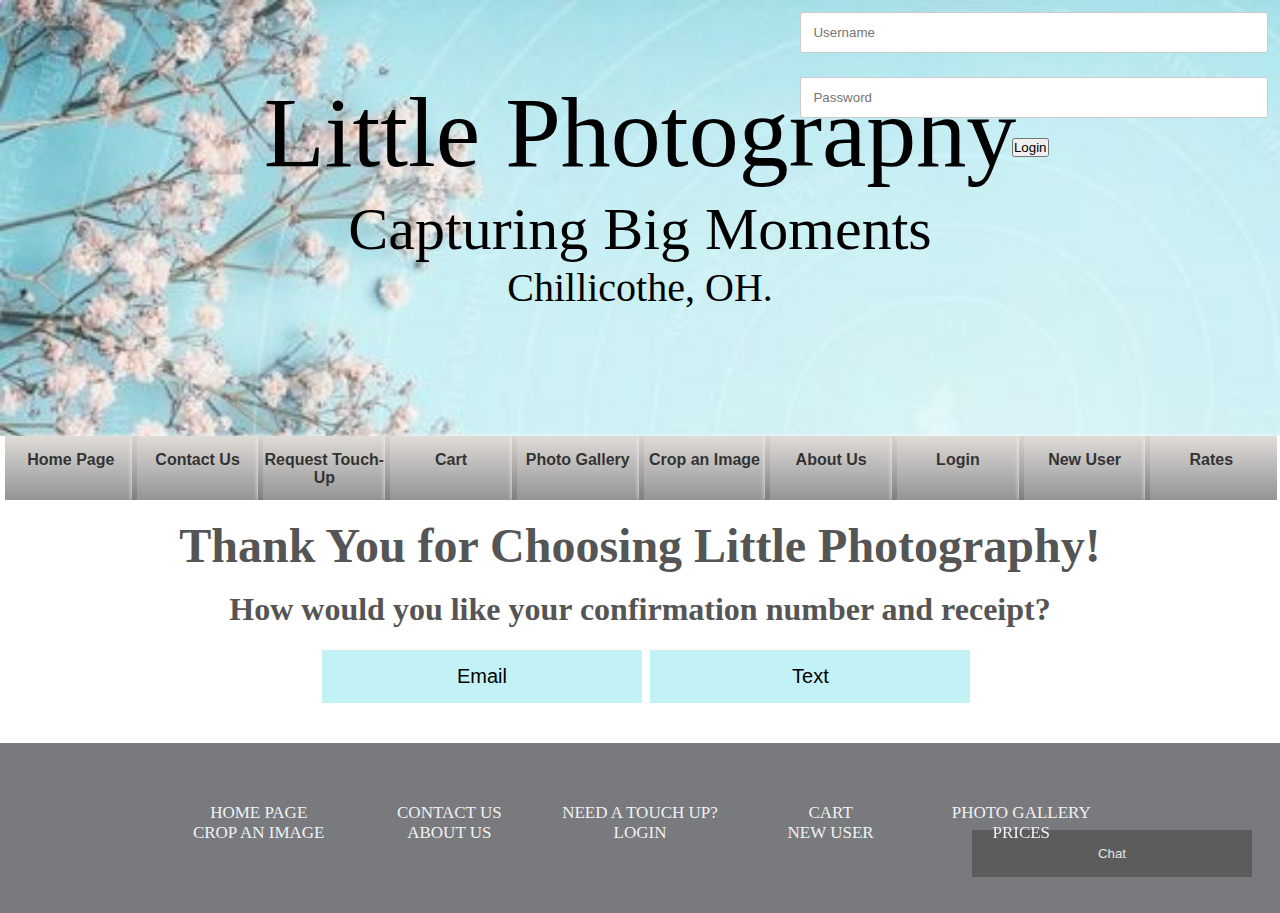
<file: confirmation.html>
<!doctype html>
<html>
	<head>
		<meta charset="utf-8">
		<meta http-equiv="X-UA-Compatible" content="IE=edge">
		<meta name="viewport" content="width=device-width, initial-scale=1">
		
		<title>Little Photography-Confirmation</title>
		
		<link rel="stylesheet" href="styles.css">
		
	</head>
	
	<body>
	
		<header>
			<section class="background">

			<div class="login-container">
				<form action="myaccount.html">
					<input type="text" placeholder="Username" name="username">
					<input type="text" placeholder="Password" name="psw">
					<button type="submit">Login</button>
				</form>
			</div>

			<h1>Little Photography</h1>
			<h3>Capturing Big Moments</h3>
			<h5>Chillicothe, OH.<h5>
		</header>
		
		<nav id="tabs_nav">
			<ul>
				<li><a href="index.html">Home Page</a></li>
				<li><a href="contactus.html">Contact Us</a></li>
				<li><a href="touchup.html">Request Touch-Up</a></li>
				<li><a href="cart.html">Cart</a></li>
				<li><a href="Gallery.html">Photo Gallery</a></li>
				<li><a href="crop.html">Crop an Image</a></li>
				<li><a href="aboutus.html">About Us</a></li>
				<li><a href="login.html">Login</a></li>
				<li><a href="newuser.html">New User</a></li>
				<li><a href="prices.html">Rates</a></li>
			</ul>
		</nav> 
		
		<br>
		
		<main class = "mainpage">
			<h4>Thank You for Choosing Little Photography!</h4>
	<br>
	<div>
		<h6>How would you like your confirmation number and receipt?</h6><br>
			<button class="receipt" onclick="email(); home()">Email</button>
			<button class="receipt" onclick="text(); home()">Text</button>
	</div>		
	<br><br>
			
		<!-----------chat--------------->
			<button class="open-button" onclick="openForm()">Chat</button>
			<div class="chat-popup" id="myForm">
				<form action="/action_page.php" class="form-container">
					<label for="msg"><b>Message</b></label>
					<textarea placeholder="Type message.." name="msg" required></textarea>
					<button type="submit" class="btn">Send</button>
					<button type="button" class="btn cancel" onclick="closeForm()">Close</button>
				</form>
			</div>
		</main>
		
		<footer class = "navbar">
			<p>
				<a href="index.html">Home Page</a>
				<a href="contactus.html">Contact Us</a>
				<a href="touchup.html">Need a Touch up?</a>
				<a href="cart.html">Cart</a>
				<a href="Gallery.html">Photo Gallery</a>
				<a href="crop.html">Crop an Image</a>
				<a href="aboutus.html">About Us</a>
				<a href="login.html">Login</a>
				<a href="newuser.html">New User</a>
				<a href="prices.html">Prices</a>
			</p>
		</footer>
		<script>
			function email() {
			confirm("E-Mail Sent. Thank you for choosing Little Photography");
			}
			
			function home() {
			window.location.replace("index.html");
			}
			
			function text() {
			confirm("Text Sent. Thank you for choosing Little Photography")
			}
function openForm() {
  document.getElementById("myForm").style.display = "block";
}

function closeForm() {
  document.getElementById("myForm").style.display = "none";
}
		</script>
	</body>
</html>
</file>
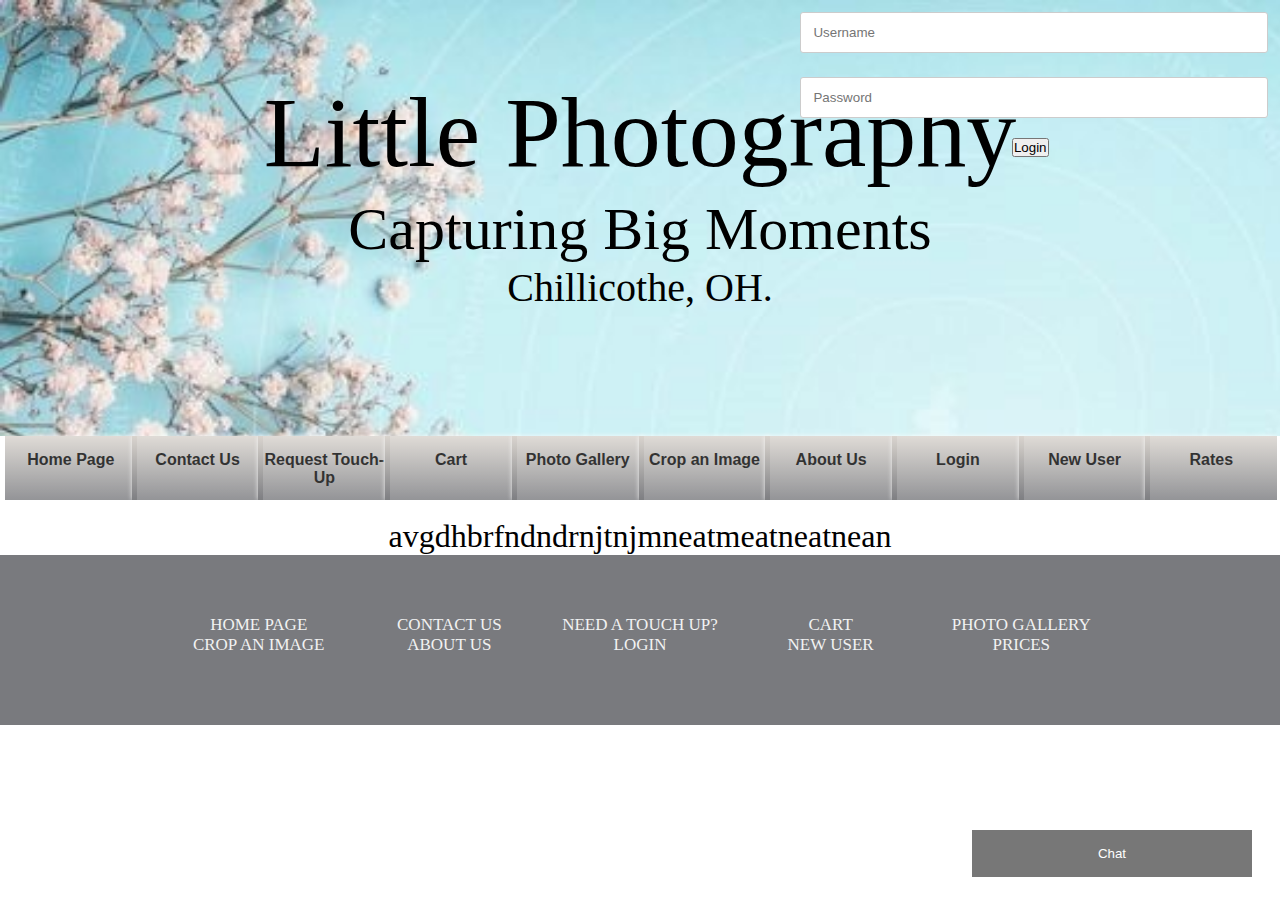
<file: consultation.html>
<!doctype html>
<html>
	<head>
		<meta charset="utf-8">
		<meta http-equiv="X-UA-Compatible" content="IE=edge">
		<meta name="viewport" content="width=device-width, initial-scale=1">
		
		<title>Little Photography-Touch ups</title>
		
		<link rel="stylesheet" href="styles.css">
		
	</head>
	
	<body>
	
		<header>
			<section class="background">
						<!--login shuff-->
			<div class="login-container">
				<form action="myaccount.html">
					<input type="text" placeholder="Username" name="username">
					<input type="text" placeholder="Password" name="psw">
					<button type="submit">Login</button>
				</form>
			</div>
<!----------------------------------------------------->
			<h1>Little Photography</h1>
			<h3>Capturing Big Moments</h3>
			<h5>Chillicothe, OH.<h5>
		</header>
		
		<nav id="tabs_nav">
			<ul>
				<li><a href="index.html">Home Page</a></li>
				<li><a href="contactus.html">Contact Us</a></li>
				<li><a href="touchup.html">Request Touch-Up</a></li>
				<li><a href="cart.html">Cart</a></li>
				<li><a href="Gallery.html">Photo Gallery</a></li>
				<li><a href="crop.html">Crop an Image</a></li>
				<li><a href="aboutus.html">About Us</a></li>
				<li><a href="login.html">Login</a></li>
				<li><a href="newuser.html">New User</a></li>
				<li><a href="prices.html">Rates</a></li>
			</ul>
		</nav> 
		
		<br>
		
		<main class = "mainpage">
			<p>avgdhbrfndndrnjtnjmneatmeatneatnean</p>
			
		<!-----------chat--------------->
			<button class="open-button" onclick="openForm()">Chat</button>
			<div class="chat-popup" id="myForm">
				<form action="/action_page.php" class="form-container">
					<label for="msg"><b>Message</b></label>
					<textarea placeholder="Type message.." name="msg" required></textarea>
					<button type="submit" class="btn">Send</button>
					<button type="button" class="btn cancel" onclick="closeForm()">Close</button>
				</form>
			</div>
		</main>
		
		<footer class = "navbar">
			<p>
				<a href="index.html">Home Page</a>
				<a href="contactus.html">Contact Us</a>
				<a href="touchup.html">Need a Touch up?</a>
				<a href="cart.html">Cart</a>
				<a href="Gallery.html">Photo Gallery</a>
				<a href="crop.html">Crop an Image</a>
				<a href="aboutus.html">About Us</a>
				<a href="login.html">Login</a>
				<a href="newuser.html">New User</a>
				<a href="prices.html">Prices</a>
			</p>
		</footer>
		<script>
function openForm() {
  document.getElementById("myForm").style.display = "block";
}

function closeForm() {
  document.getElementById("myForm").style.display = "none";
}
		</script>
	</body>
</html>
</file>
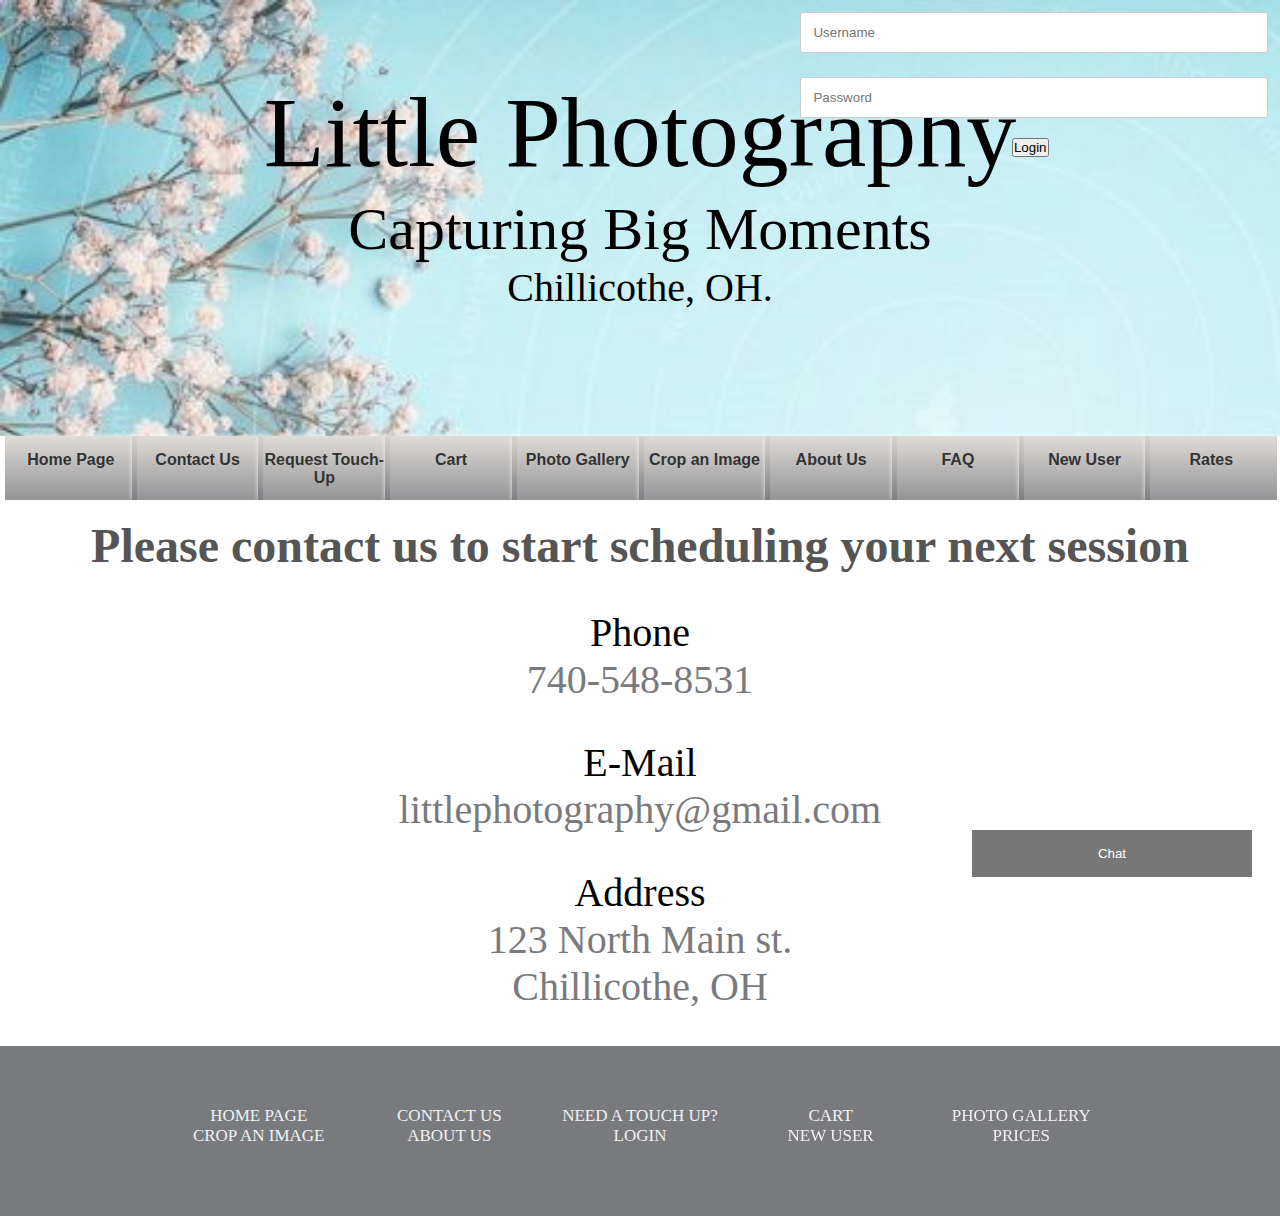
<file: contactus.html>
<!doctype html>
<html>
	<head>
		<meta charset="utf-8">
		<meta http-equiv="X-UA-Compatible" content="IE=edge">
		<meta name="viewport" content="width=device-width, initial-scale=1">
		
		<title>Little Photography-Contact Us</title>
		
		<link rel="stylesheet" href="styles.css">
		
	</head>
	
	<body>
	
		<header>
			<section class="background">
		<!--login shuff-->
			<div class="login-container">
				<form action="myaccount.html">
					<input type="text" placeholder="Username" name="username">
					<input type="text" placeholder="Password" name="psw">
					<button type="submit">Login</button>
				</form>
			</div>
<!----------------------------------------------------->
			<h1>Little Photography</h1>
			<h3>Capturing Big Moments</h3>
			<h5>Chillicothe, OH.<h5>
		</header>
		
		<nav id="tabs_nav">
			<ul>
				<li><a href="index.html">Home Page</a></li>
				<li><a href="contactus.html">Contact Us</a></li>
				<li><a href="touchup.html">Request Touch-Up</a></li>
				<li><a href="cart.html">Cart</a></li>
				<li><a href="Gallery.html">Photo Gallery</a></li>
				<li><a href="crop.html">Crop an Image</a></li>
				<li><a href="aboutus.html">About Us</a></li>
				<li><a href="faq.html">FAQ</a></li>
				<li><a href="newuser.html">New User</a></li>
				<li><a href="prices.html">Rates</a></li>
			</ul>
		</nav> 
		
		<br>
		
		<main class = "mainpage">
				<h4>Please contact us to start scheduling your next session</h4>
				<br><br>
				<p class="type">Phone</p>
				<p class="contact">740-548-8531</p>
				<br><br>
				<p class="type">E-Mail</p>
				<p class="contact">littlephotography@gmail.com</p>
				<br><br>
				<p class="type">Address</p>
				<p class="contact"> 123 North Main st.</p>
				<p class="contact">Chillicothe, OH</p>
				<br><br>
		
		<!-----------chat--------------->
			<button class="open-button" onclick="openForm()">Chat</button>
			<div class="chat-popup" id="myForm">
				<form action="/action_page.php" class="form-container">
					<label for="msg"><b>Message</b></label>
					<textarea placeholder="Type message.." name="msg" required></textarea>
					<button type="submit" class="btn">Send</button>
					<button type="button" class="btn cancel" onclick="closeForm()">Close</button>
				</form>
			</div>
		</main>
		
		<footer class = "navbar">
			<p>
				<a href="index.html">Home Page</a>
				<a href="contactus.html">Contact Us</a>
				<a href="touchup.html">Need a Touch up?</a>
				<a href="cart.html">Cart</a>
				<a href="Gallery.html">Photo Gallery</a>
				<a href="crop.html">Crop an Image</a>
				<a href="aboutus.html">About Us</a>
				<a href="login.html">Login</a>
				<a href="newuser.html">New User</a>
				<a href="prices.html">Prices</a>
			</p>
		</footer>
		<script>
function openForm() {
  document.getElementById("myForm").style.display = "block";
}

function closeForm() {
  document.getElementById("myForm").style.display = "none";
}
		</script>
	</body>
</html>
</file>
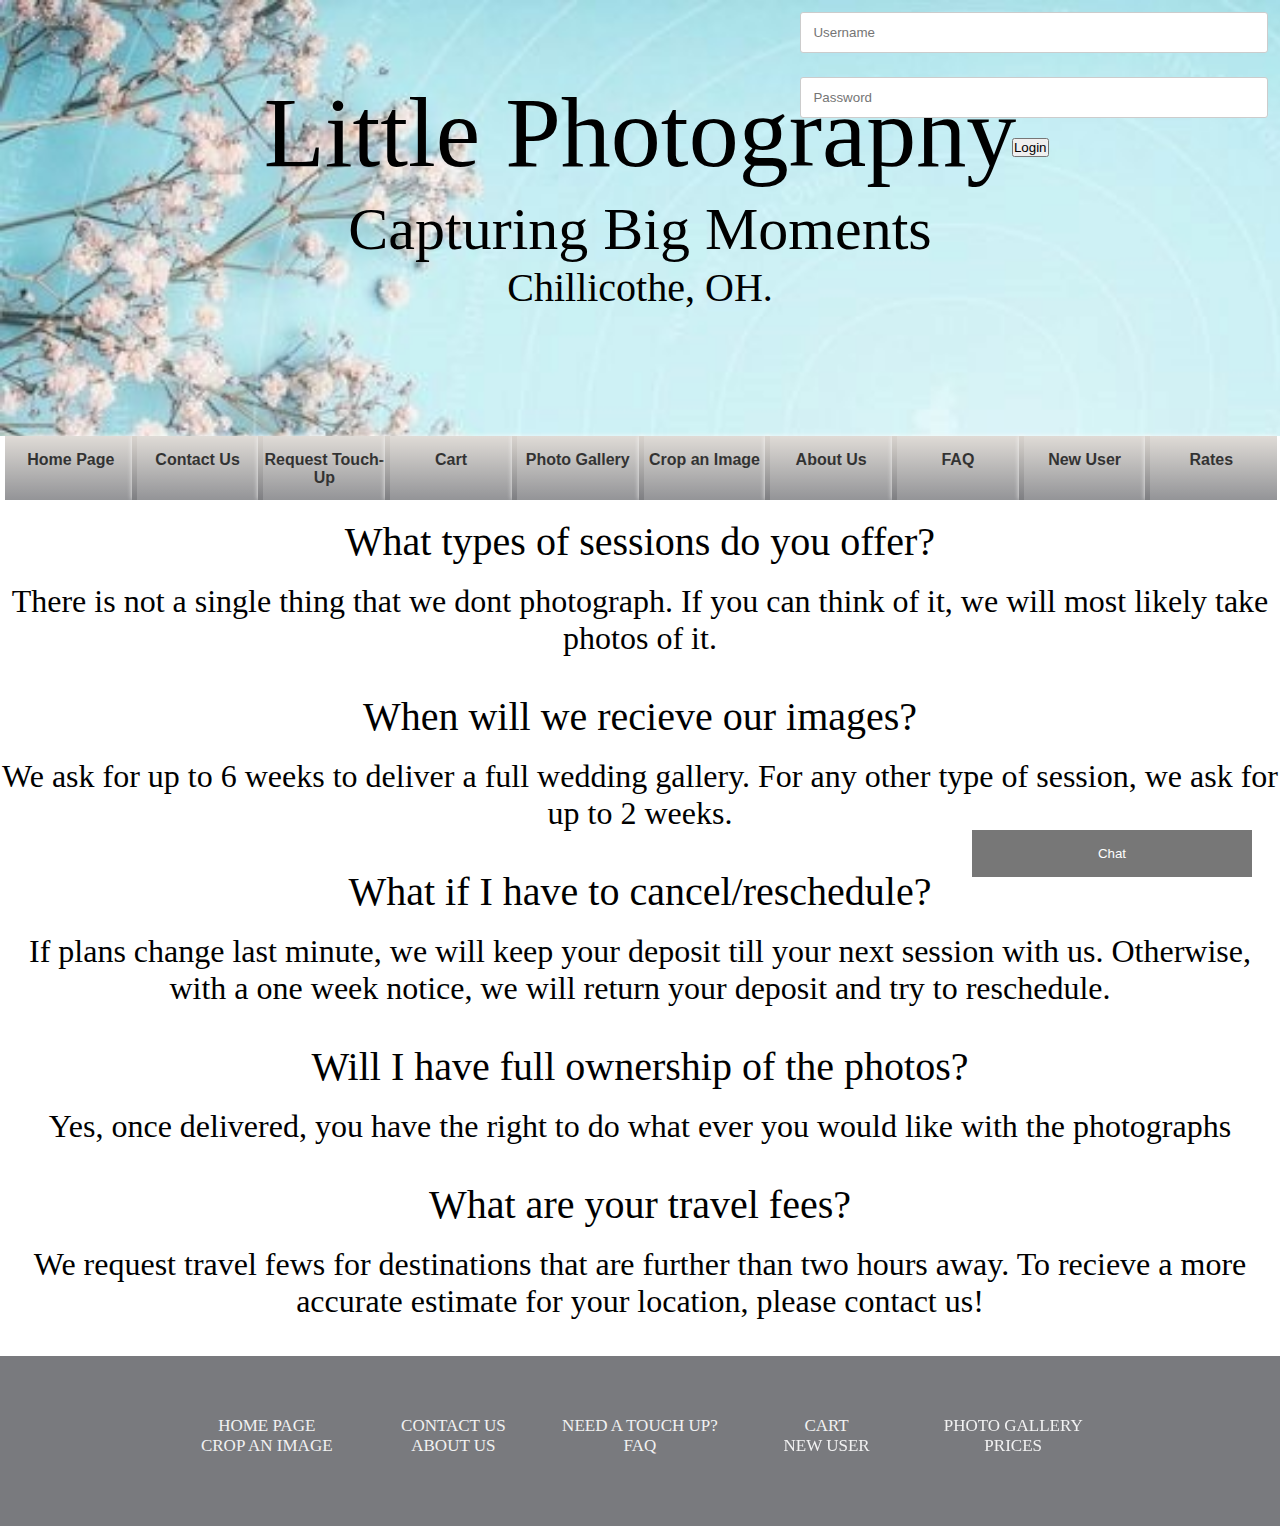
<file: faq.html>
<!doctype html>
<html>
	<head>
		<meta charset="utf-8">
		<meta http-equiv="X-UA-Compatible" content="IE=edge">
		<meta name="viewport" content="width=device-width, initial-scale=1">
		
		<title>Little Photography-Login</title>
		
		<link rel="stylesheet" href="styles.css">
	
	</head>
	
	<body>
	
		<header>
			<section class="background">
						<!--login shuff-->
			<div class="login-container">
				<form action="myaccount.html">
					<input type="text" placeholder="Username" name="username">
					<input type="text" placeholder="Password" name="psw">
					<button type="submit">Login</button>
				</form>
			</div>
<!----------------------------------------------------->
			<h1>Little Photography</h1>
			<h3>Capturing Big Moments</h3>
			<h5>Chillicothe, OH.<h5>
		</header>
		
		<nav id="tabs_nav">
			<ul>
				<li><a href="index.html">Home Page</a></li>
				<li><a href="contactus.html">Contact Us</a></li>
				<li><a href="touchup.html">Request Touch-Up</a></li>
				<li><a href="cart.html">Cart</a></li>
				<li><a href="Gallery.html">Photo Gallery</a></li>
				<li><a href="crop.html">Crop an Image</a></li>
				<li><a href="aboutus.html">About Us</a></li>
				<li><a href="faq.html">FAQ</a></li>
				<li><a href="newuser.html">New User</a></li>
				<li><a href="prices.html">Rates</a></li>
			</ul>
		</nav> 
		
		<br>
		
		<main>
			<p class="type">What types of sessions do you offer?</p><br>
			<p>There is not a single thing that we dont photograph. If you can think of it, we will most likely take photos of it.</p><br><br>
			<p class="type">When will we recieve our images?</p><br>
			<p>We ask for up to 6 weeks to deliver a full wedding gallery. For any other type of session, we ask for up to 2 weeks.</p><br><br>
			<p class="type">What if I have to cancel/reschedule?</p><br>
			<p>If plans change last minute, we will keep your deposit till your next session with us. Otherwise, with a one week notice, we will return your deposit and try to reschedule.</p><br><br>
			<p class="type">Will I have full ownership of the photos?</p><br>
			<p>Yes, once delivered, you have the right to do what ever you would like with the photographs</p><br><br>
			<p class="type">What are your travel fees?</p><br>
			<p>We request travel fews for destinations that are further than two hours away. To recieve a more accurate estimate for your location, please contact us!</p><br><br>
		
		<!-----------chat--------------->
			<button class="open-button" onclick="openForm()">Chat</button>
			<div class="chat-popup" id="myForm">
				<form action="/action_page.php" class="form-container">
					<label for="msg"><b>Message</b></label>
					<textarea placeholder="Type message.." name="msg" required></textarea>
					<button type="submit" class="btn">Send</button>
					<button type="button" class="btn cancel" onclick="closeForm()">Close</button>
				</form>
			</div>
		</main>
		
		<footer class = "navbar">
			<p>
				<a href="index.html">Home Page</a>
				<a href="contactus.html">Contact Us</a>
				<a href="touchup.html">Need a Touch up?</a>
				<a href="cart.html">Cart</a>
				<a href="Gallery.html">Photo Gallery</a>
				<a href="crop.html">Crop an Image</a>
				<a href="aboutus.html">About Us</a>
				<a href="faq.html">FAQ</a>
				<a href="newuser.html">New User</a>
				<a href="prices.html">Prices</a>
			</p>
		</footer>
		<script>
function openForm() {
  document.getElementById("myForm").style.display = "block";
}

function closeForm() {
  document.getElementById("myForm").style.display = "none";
}
		</script>
	</body>
</html>
</file>
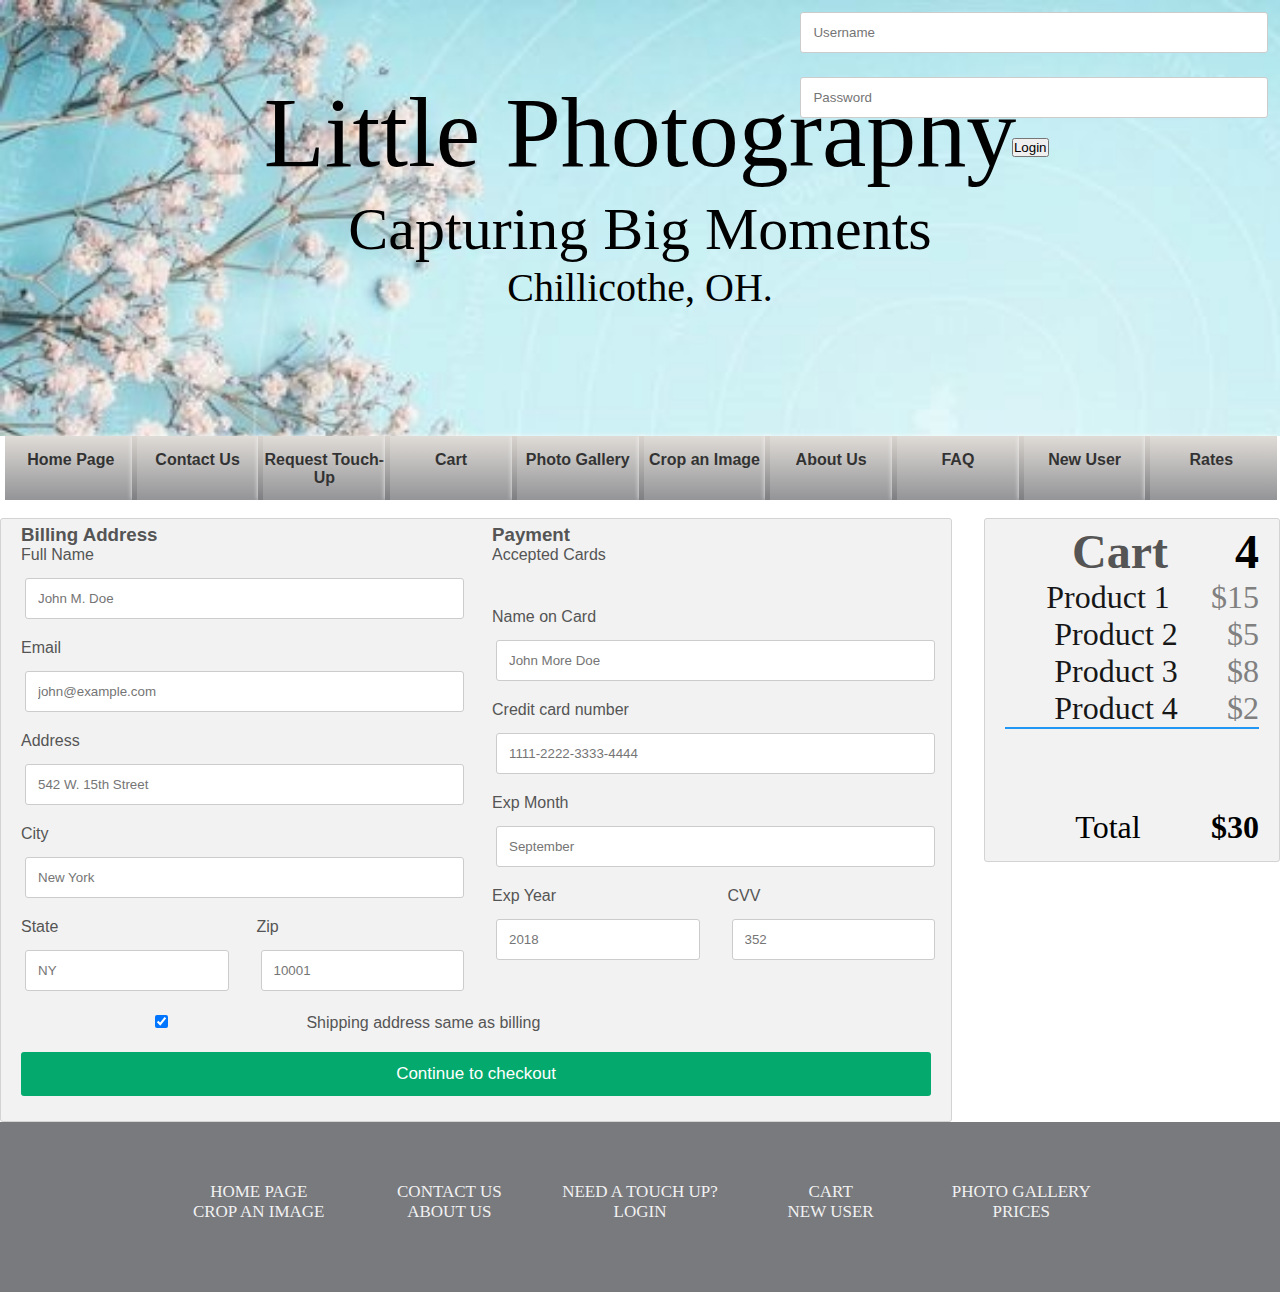
<file: payment.html>
<!doctype html>
<html>
	<head>
		<meta charset="utf-8">
		<meta http-equiv="X-UA-Compatible" content="IE=edge">
		<meta name="viewport" content="width=device-width, initial-scale=1">
		
		<title>Little Photography-Payment</title>
		
		<link rel="stylesheet" href="styles.css">
		
	</head>
	
	<body>
	
		<header>
			<section class="background">
						<!--login shuff-->
			<div class="login-container">
				<form action="myaccount.html">
					<input type="text" placeholder="Username" name="username">
					<input type="text" placeholder="Password" name="psw">
					<button type="submit">Login</button>
				</form>
			</div>
<!----------------------------------------------------->
			<h1>Little Photography</h1>
			<h3>Capturing Big Moments</h3>
			<h5>Chillicothe, OH.<h5>
		</header>
		
		<nav id="tabs_nav">
			<ul>
				<li><a href="index.html">Home Page</a></li>
				<li><a href="contactus.html">Contact Us</a></li>
				<li><a href="touchup.html">Request Touch-Up</a></li>
				<li><a href="cart.html">Cart</a></li>
				<li><a href="Gallery.html">Photo Gallery</a></li>
				<li><a href="crop.html">Crop an Image</a></li>
				<li><a href="aboutus.html">About Us</a></li>
				<li><a href="faq.html">FAQ</a></li>
				<li><a href="newuser.html">New User</a></li>
				<li><a href="prices.html">Rates</a></li>
			</ul>
		</nav> 
		
		<br>
		
		<main>
			<!------payment coding---------->
			<div class="row">
  <div class="col-75">
    <div class="container">
      <form action="confirmation.html">

        <div class="row">
          <div class="col-50">
            <h3>Billing Address</h3>
            <label for="fname"><i class="fa fa-user"></i> Full Name</label>
            <input type="text" id="fname" name="firstname" placeholder="John M. Doe">
            <label for="email"><i class="fa fa-envelope"></i> Email</label>
            <input type="text" id="email" name="email" placeholder="john@example.com">
            <label for="adr"><i class="fa fa-address-card-o"></i> Address</label>
            <input type="text" id="adr" name="address" placeholder="542 W. 15th Street">
            <label for="city"><i class="fa fa-institution"></i> City</label>
            <input type="text" id="city" name="city" placeholder="New York">

            <div class="row">
              <div class="col-50">
                <label for="state">State</label>
                <input type="text" id="state" name="state" placeholder="NY">
              </div>
              <div class="col-50">
                <label for="zip">Zip</label>
                <input type="text" id="zip" name="zip" placeholder="10001">
              </div>
            </div>
          </div>

          <div class="col-50">
            <h3>Payment</h3>
            <label for="fname">Accepted Cards</label>
            <div class="icon-container">
              <i class="fa fa-cc-visa" style="color:navy;"></i>
              <i class="fa fa-cc-amex" style="color:blue;"></i>
              <i class="fa fa-cc-mastercard" style="color:red;"></i>
              <i class="fa fa-cc-discover" style="color:orange;"></i>
            </div>
            <label for="cname">Name on Card</label>
            <input type="text" id="cname" name="cardname" placeholder="John More Doe">
            <label for="ccnum">Credit card number</label>
            <input type="text" id="ccnum" name="cardnumber" placeholder="1111-2222-3333-4444">
            <label for="expmonth">Exp Month</label>
            <input type="text" id="expmonth" name="expmonth" placeholder="September">

            <div class="row">
              <div class="col-50">
                <label for="expyear">Exp Year</label>
                <input type="text" id="expyear" name="expyear" placeholder="2018">
              </div>
              <div class="col-50">
                <label for="cvv">CVV</label>
                <input type="text" id="cvv" name="cvv" placeholder="352">
              </div>
            </div>
          </div>

        </div>
        <label>
          <input type="checkbox" checked="checked" name="sameadr"> Shipping address same as billing
        </label>
        <input type="submit" value="Continue to checkout" class="btn" href=>
      </form>
    </div>
  </div>

  <div class="col-25">
    <div class="container">
      <h4>Cart
        <span class="price" style="color:black">
          <i class="fa fa-shopping-cart"></i>
          <b>4</b>
        </span>
      </h4>
      <p><a href="#">Product 1</a> <span class="price">$15</span></p>
      <p><a href="#">Product 2</a> <span class="price">$5</span></p>
      <p><a href="#">Product 3</a> <span class="price">$8</span></p>
      <p><a href="#">Product 4</a> <span class="price">$2</span></p>
      <hr>
      <p>Total <span class="price" style="color:black"><b>$30</b></span></p>
    </div>
  </div>
</div>

			<!--------------------------->
		</main>
		
		<footer class = "navbar">
			<p>
				<a href="index.html">Home Page</a>
				<a href="contactus.html">Contact Us</a>
				<a href="touchup.html">Need a Touch up?</a>
				<a href="cart.html">Cart</a>
				<a href="Gallery.html">Photo Gallery</a>
				<a href="crop.html">Crop an Image</a>
				<a href="aboutus.html">About Us</a>
				<a href="login.html">Login</a>
				<a href="newuser.html">New User</a>
				<a href="prices.html">Prices</a>
			</p>
		</footer>
		
		
	</body>
</html>
</file>
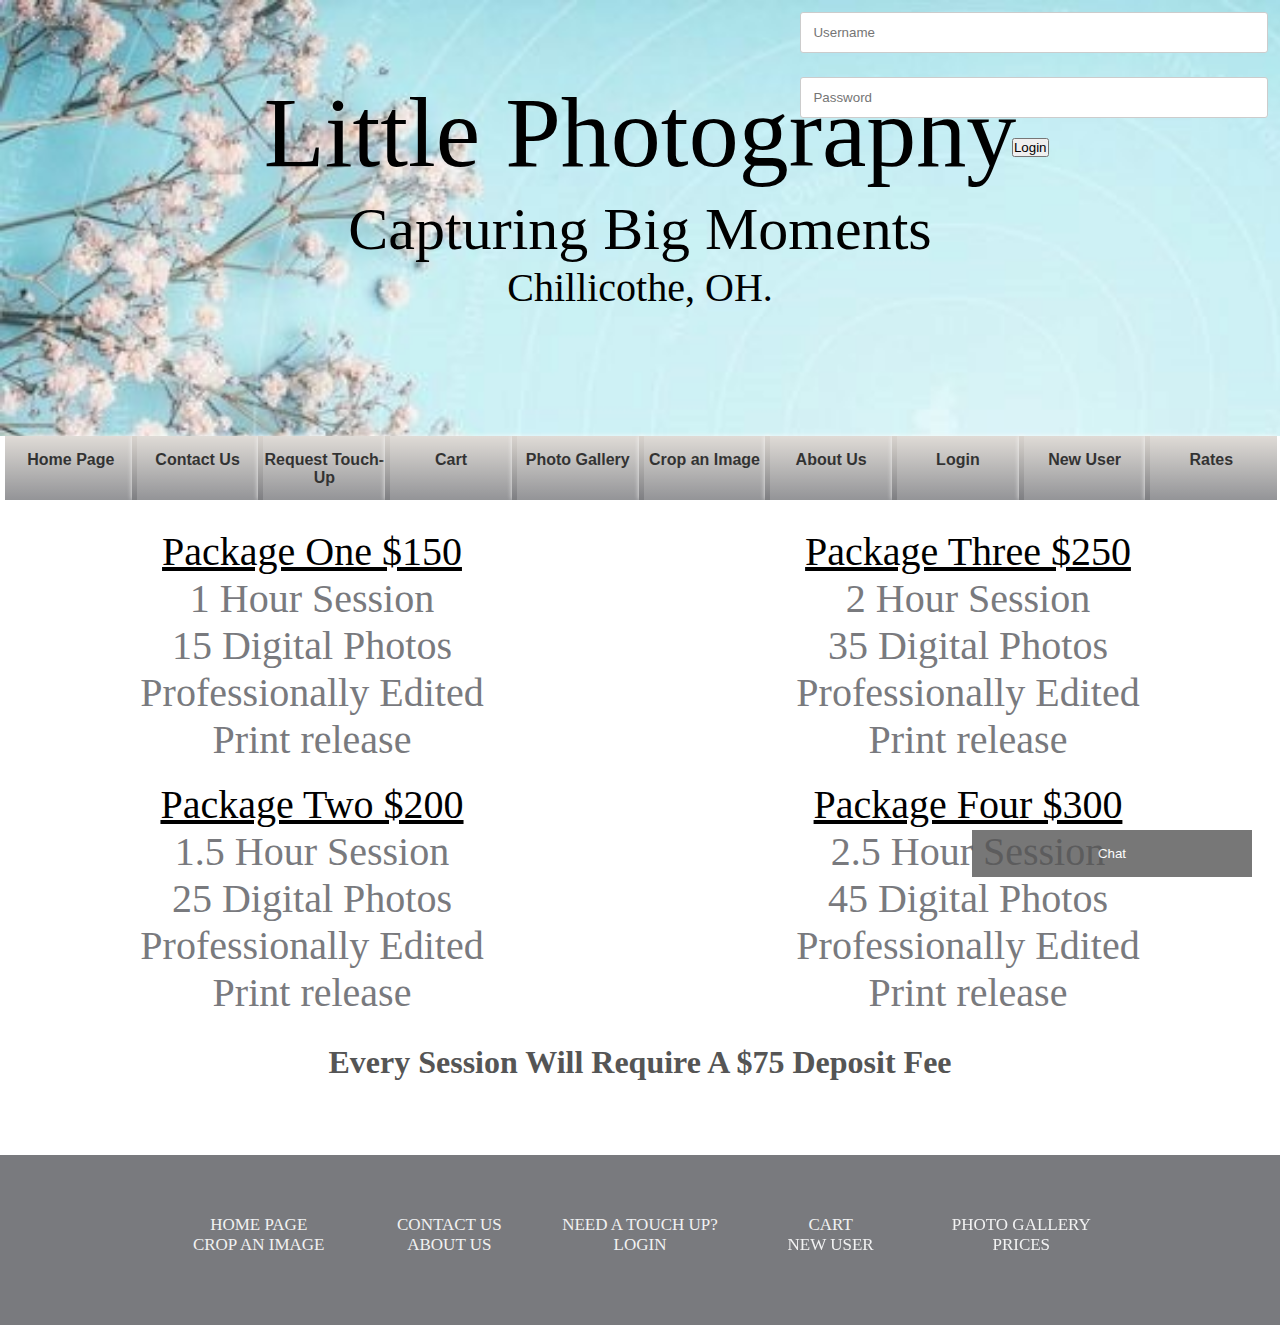
<file: prices.html>
<!doctype html>
<html>
	<head>
		<meta charset="utf-8">
		<meta http-equiv="X-UA-Compatible" content="IE=edge">
		<meta name="viewport" content="width=device-width, initial-scale=1">
		
		<title>Little Photography-Prices</title>
		
		<link rel="stylesheet" href="styles.css">
		
	</head>
	
	<body>
	
		<header>
			<section class="background">
						<!--login shuff-->
			<div class="login-container">
				<form action="myaccount.html">
					<input type="text" placeholder="Username" name="username">
					<input type="text" placeholder="Password" name="psw">
					<button type="submit">Login</button>
				</form>
			</div>
<!----------------------------------------------------->
			<h1>Little Photography</h1>
			<h3>Capturing Big Moments</h3>
			<h5>Chillicothe, OH.<h5>
		</header>
		
		<nav id="tabs_nav">
			<ul>
				<li><a href="index.html">Home Page</a></li>
				<li><a href="contactus.html">Contact Us</a></li>
				<li><a href="touchup.html">Request Touch-Up</a></li>
				<li><a href="cart.html">Cart</a></li>
				<li><a href="Gallery.html">Photo Gallery</a></li>
				<li><a href="crop.html">Crop an Image</a></li>
				<li><a href="aboutus.html">About Us</a></li>
				<li><a href="login.html">Login</a></li>
				<li><a href="newuser.html">New User</a></li>
				<li><a href="prices.html">Rates</a></li>
			</ul>
		</nav> 
		
		<br>
		
		<main class = "mainpage">
		<div class="row">
			<div class="column">
			<p class="type"><u>Package One $150</u></p>
				<p class="contact">1 Hour Session</p>
				<p class="contact">15 Digital Photos</p>
				<p class="contact">Professionally Edited</p>
				<p class="contact">Print release</p><br>
			<p class="type"><u>Package Two $200</u></p>
				<p class="contact">1.5 Hour Session</p>
				<p class="contact">25 Digital Photos</p>
				<p class="contact">Professionally Edited</p>
				<p class="contact">Print release</p><br>
			</div>		
			<div class="column">
			<p class="type"><u>Package Three $250</u></p>
				<p class="contact">2 Hour Session</p>
				<p class="contact">35 Digital Photos</p>
				<p class="contact">Professionally Edited</p>
				<p class="contact">Print release</p><br>
			<p class="type"><u>Package Four $300</u></p>
				<p class="contact">2.5 Hour Session</p>
				<p class="contact">45 Digital Photos</p>
				<p class="contact">Professionally Edited</p>
				<p class="contact">Print release</p><br>
			</div>
		</div>
		<h6>Every Session Will Require A $75 Deposit Fee<h6><br><br>
		
		<!-----------chat--------------->
			<button class="open-button" onclick="openForm()">Chat</button>
			<div class="chat-popup" id="myForm">
				<form action="/action_page.php" class="form-container">
					<label for="msg"><b>Message</b></label>
					<textarea placeholder="Type message.." name="msg" required></textarea>
					<button type="submit" class="btn">Send</button>
					<button type="button" class="btn cancel" onclick="closeForm()">Close</button>
				</form>
			</div>
		</main>
		
		<footer class = "navbar">
			<p>
				<a href="index.html">Home Page</a>
				<a href="contactus.html">Contact Us</a>
				<a href="touchup.html">Need a Touch up?</a>
				<a href="cart.html">Cart</a>
				<a href="Gallery.html">Photo Gallery</a>
				<a href="crop.html">Crop an Image</a>
				<a href="aboutus.html">About Us</a>
				<a href="login.html">Login</a>
				<a href="newuser.html">New User</a>
				<a href="prices.html">Prices</a>
			</p>
		</footer>
		<script>
function openForm() {
  document.getElementById("myForm").style.display = "block";
}

function closeForm() {
  document.getElementById("myForm").style.display = "none";
}
		</script>
	</body>
</html>
</file>
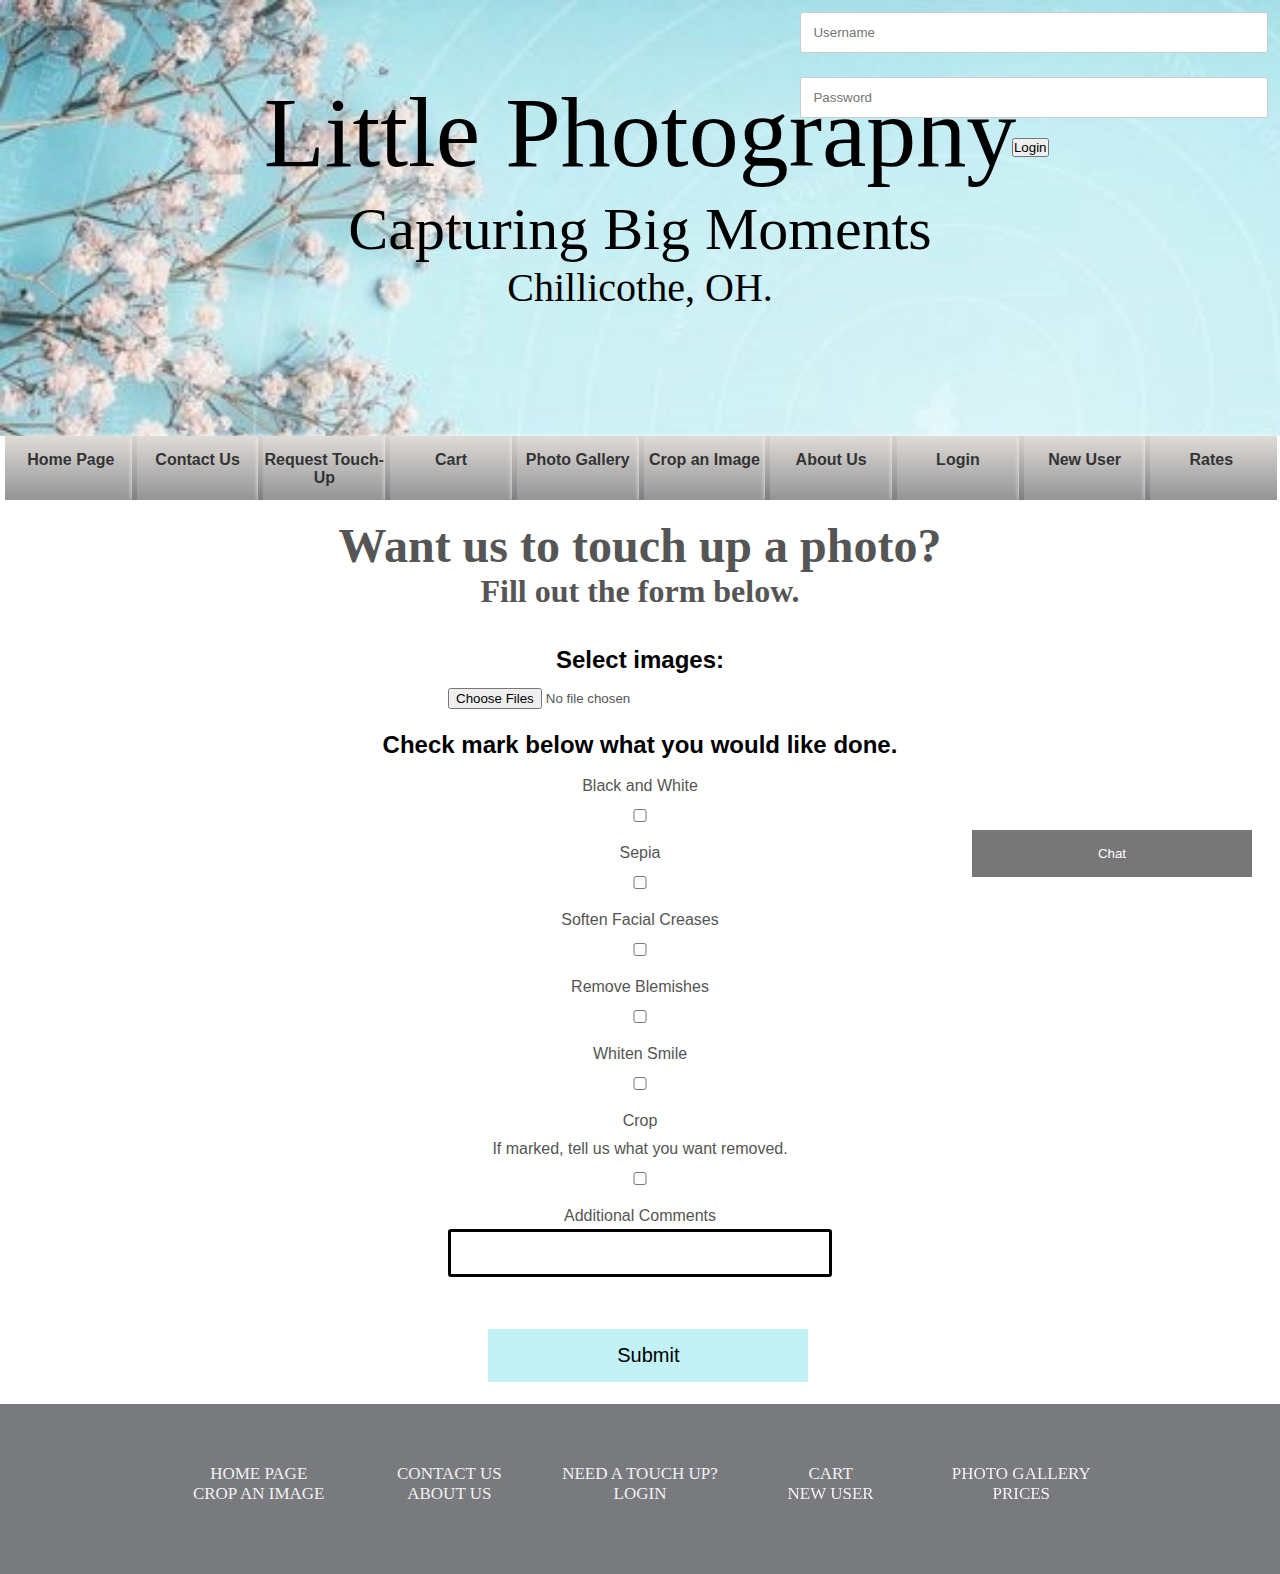
<file: touchup.html>
<!doctype html>
<html>
	<head>
		<meta charset="utf-8">
		<meta http-equiv="X-UA-Compatible" content="IE=edge">
		<meta name="viewport" content="width=device-width, initial-scale=1">
		
		<title>Little Photography-Crop</title>
		
		<link rel="stylesheet" href="styles.css">
		
	</head>
	
	<body>
	
		<header>
			<section class="background">
						<!--login shuff-->
			<div class="login-container">
				<form action="myaccount.html">
					<input type="text" placeholder="Username" name="username">
					<input type="text" placeholder="Password" name="psw">
					<button type="submit">Login</button>
				</form>
			</div>
<!----------------------------------------------------->
			<h1>Little Photography</h1>
			<h3>Capturing Big Moments</h3>
			<h5>Chillicothe, OH.<h5>
		</header>
		
		<nav id="tabs_nav">
			<ul>
				<li><a href="index.html">Home Page</a></li>
				<li><a href="contactus.html">Contact Us</a></li>
				<li><a href="touchup.html">Request Touch-Up</a></li>
				<li><a href="cart.html">Cart</a></li>
				<li><a href="Gallery.html">Photo Gallery</a></li>
				<li><a href="crop.html">Crop an Image</a></li>
				<li><a href="aboutus.html">About Us</a></li>
				<li><a href="login.html">Login</a></li>
				<li><a href="newuser.html">New User</a></li>
				<li><a href="prices.html">Rates</a></li>
			</ul>
		</nav> 	
		<br>
		<main>
		<center>
			<h4>Want us to touch up a photo?</h4>
			<h6>Fill out the form below.</h6>
				<br><br>
			<form action="confirmation.html">
				<label for="selectpic"><h2>Select images:</h2></label>
				<input type="file" id="selectpic" name="selectpic" multiple required>
					<br><br>
					
				<h2>Check mark below what you would like done.</h2>
				<br>
				<label for="black/white">Black and White</label>
					<input type="checkbox" id="black/white" name="black/white"><br><br>
				<label for="Sepia">Sepia</label>
					<input type="checkbox" id="Sepia" name="Sepia"><br><br>
				<label for="wrinkles">Soften Facial Creases</label>
					<input type="checkbox" id="wrinkles" name="wrinkles"><br><br>
				<label for="smoothskin">Remove Blemishes</label>
					<input type="checkbox" id="smoothskin" name="smoothskin"><br><br>
				<label for="teeth">Whiten Smile</label>
					<input type="checkbox" id="teeth" name="teeth"><br><br>
				<label for="crop">Crop</label>
				<label>If marked, tell us what you want removed.</label>
					<input type="checkbox" id="crop" name="crop" onclick="cropbox()"><br><br>
						<input type="text" id="box" name="box" style="border: solid; width: 30%; font-size: 1em; display:none;">
					
				<label for="other">Additional Comments<label>
					<input type="text" id="other" name="other" style="border: solid; width: 30%; font-size: 1em;  word-break: break-all;">
				<br><br>
				</center>
				<input type="submit" class="receipt" value="Submit" style="left:38%">
			</form>

			<br><br>
			<!-----------chat--------------->
			<button class="open-button" onclick="openForm()">Chat</button>
			<div class="chat-popup" id="myForm">
				<form action="/action_page.php" class="form-container">
					<label for="msg"><b>Message</b></label>
					<textarea placeholder="Type message.." name="msg" required></textarea>
					<button type="submit" class="btn">Send</button>
					<button type="button" class="btn cancel" onclick="closeForm()">Close</button>
				</form>
			</div>
		
		</main>
		
		<footer class = "navbar">
			<p>
				<a href="index.html">Home Page</a>
				<a href="contactus.html">Contact Us</a>
				<a href="touchup.html">Need a Touch up?</a>
				<a href="cart.html">Cart</a>
				<a href="Gallery.html">Photo Gallery</a>
				<a href="crop.html">Crop an Image</a>
				<a href="aboutus.html">About Us</a>
				<a href="login.html">Login</a>
				<a href="newuser.html">New User</a>
				<a href="prices.html">Prices</a>
			</p>
			
<script>
function cropbox() {
  var checkBox = document.getElementById("crop");
  var text = document.getElementById("box", "labelbox");
  if (checkBox.checked == true){
    text.style.display = "block";
  } else {
     text.style.display = "none";
  }
}		
</script>
		</footer>
	</body>
</html>
</file>
<file: styles.css>
/*-------------
 	General
-------------*/

*{
	margin: 0;
	padding: 0;
	box-sizing: border-box;
}

html{
	font: normal 16px sans-serif;
	color: #555;
}

ul, nav{
	list-style: none;
}

a{
	text-decoration: none;
	color: inherit;
	cursor: pointer;
	opacity: 0.9;
}

a:hover{
	opacity: 1;
}

a.btn{
	color: #fff;
	border-radius: 4px;
	text-transform: uppercase;
	background-color: #2196f3;
	font-weight: 800;
	text-align: center;
}


hr{
	width: 150px;
	height: 2px;
	background-color: #2196f3;
	border: 0;
	margin-bottom: 80px;
}

section{
	display: flex;
	flex-direction: column;
	align-items: center;
	padding: 125px 100px;
}

@media screen and (max-width: 1000px){
	section{
		padding: 100px 50px;
	}
}

@media screen and (max width: 600px){
	section{
		padding: 80px 30px;
	}
}

section h3.title{
	color: #414a4f;
	text-transform: capitalize; 
	font: bold 32px 'Open Sans', sans-serif;
	margin-bottom: 35px;
	text-align: center;
}

section p{
	max-width: 800px;
	text-align: center;
	margin-bottom: 35px;
	padding: 0 20px;
	line-height: 2;
}

ul.grid{
	width: 100%;
	display: flex;
	flex-wrap: wrap;
	justify-content: center;
}


/*--Tabs Navigation--*/
#tabs_nav {
	margin: 0;
	padding: -15px;

}

#tabs_nav ul {
	list-style: none;
	display: flex;
	width: 100%;
	padding-left: 0%;
	padding-right: 1%;
	
}

#tabs_nav ul li {
	width: 100%;
	text-align: center;
	position: relative;
	
}

#tabs_nav ul li a{
	color: #000;
	height: 64px;
	border-radius: 0px 0px 0px 0px;
	margin-right: -10px;
	margin-left: 5px;
	padding-top: 15px;
	z-index: 5;
	text-decoration: none;
	opacity: .8;
	box-shadow: 0px 0px 5px #fff;
	display: flex;
	justify-content: space-around;
	align-items: stretch;
	background-image: linear-gradient(#d8d3cd, #797a7e);
	position: relative;
	transition: background 0.4s;
	font-family: Arial, Helvetica, sans-serif;
	font-weight: bold;
	
	}

#tabs_nav  ul li a:hover {
	margin-top: -10px;
	margin-right:-5px;
	padding-bottom: 10px;
	z-index: 5px;
	position: relative;
}
#tabs_nav  ul li a:focus {
	margin-top: -10px;
	margin-right:-5px;
	padding-bottom: 10px;
	z-index: 5px;
	position: relative;
}

/*----------------
 	Header
----------------*/

.background{
	background-image: url(images/background.jpg);
	background-repeat: no-repeat;
	background-attachment: fixed;  
	background-size: cover;
	position: relative;
	justify-content: center;
	min-height: 10vp;
	color: #000;
	text-align: center;
}
.background h1{
	font: 100px 'Open Sans', brush script MT;
	margin-bottom: 5px;
	margin-top: -50px;
	justify-content: center;
}

.background h3{
	font: normal 60px 'Open Sans', brush script MT;
	justify-content: center;
}

.background h5{
	font: normal 40px 'Open Sans', brush script MT;
	justify-content: center;
}
.background a.btn{
	padding: 20px 46px;
}

@media screen and (max-width: 800px){
	.background{
		min-height: 60px;
	}
	.background h1{
		font-size: 48px;
	}
	.background h3{

		font-size: 24px;
	}
	.background a.btn{
		padding: 15px 40px;
	}
}
/*---------------Login stuff-------------------*/
.login-container {
    position: absolute;
	top: 8px;
	right: 16px;  
}

.topnav input[type=text] {
  padding: 6px;
  margin-top: 8px;
  font-size: 17px;
  border: none;
  width: 25%;
}

.topnav .login-container button {
  float: right;
  padding: 6px;
  margin-top: 8px;
  margin-right: 16px;
  background: #ddd;
  font-size: 17px;
  border: none;
  cursor: pointer;
}

.topnav .login-container button:hover {
  background: #ccc;
}

@media screen and (max-width: 600px) {
  .topnav .login-container {
    float: none;
	width: 25%;
  }
  .topnav a, .topnav input[type=text], .topnav .login-container button {
    float: none;
    display: block;
    text-align: left;
    width: 25%;
    margin: 0;
    padding: 14px;
  }
  .topnav input[type=text] {
    border: 1px solid #ccc;
  }
}

/*------main-----*/
h2{
	justify-content: center;
	color: #000;
	display: flex;
}

h4 {
	text-align: center;
	font-size: 3em;
	font-family: Palatino;
}

h6 {
	text-align: center;
	font-size: 2em;
	font-family: Palatino;
}
.pics {
	width: 300px;
	height:350px;
	border: 9px solid #000;
	margin: 25px;
	justify-content: center;
	}
.mypics {
	width: 300px;
	height:350px;
	margin: 25px;
	justify-content: center;
	}
.flex-container {
  display: flex;
  justify-content: center;
}
p{
	color: #000;
	text-align: center;
	font-size: 2em;
	font-family: Palatino;
	}
input {
	
	width: 30%;
	margin: 4px;
	
}

.checkout {
	position: relative;
	background-color: #c2f2f5;
	width: 36%;
	height: 45px;
	font-size: 25px;
	left: 32%;
}

.checkout:hover {
	background-color:#d7f3f6;
}

/*------Online Payment-----------*/

.receipt {
  background-color: #c2f2f5;
  border: none;
  padding: 15px 32px;
  text-align: center;
  text-decoration: none;
  display: inline-block;
  font-size: 16px;
  margin: 4px 2px;
  cursor: pointer;
  width: 25%;
  font-size: 20px;
  position:relative;
  left: 25%; 
}

.receipt:hover {
	background-color: #d7f3f6;
}

.row {
  display: flex;
  flex-wrap: wrap;
  margin: 0 -16px;
}

.col-25 {
  flex: 25%;
}

.col-50 {
  flex: 50%;
}

.col-75 {
  flex: 75%;
}

.col-25,
.col-50,
.col-75 {
  padding: 0 16px;
}

.container {
  background-color: #f2f2f2;
  padding: 5px 20px 15px 20px;
  border: 1px solid lightgrey;
  border-radius: 3px;
}

input[type=text] {
  width: 100%;
  margin-bottom: 20px;
  padding: 12px;
  border: 1px solid #ccc;
  border-radius: 3px;
}

label {
  margin-bottom: 10px;
  display: block;
}

.icon-container {
  margin-bottom: 20px;
  padding: 7px 0;
  font-size: 24px;
}

.btn {
  background-color: #04AA6D;
  color: white;
  padding: 12px;
  margin: 10px 0;
  border: none;
  width: 100%;
  border-radius: 3px;
  cursor: pointer;
  font-size: 17px;
}

.btn:hover {
  background-color: #45a049;
}

span.price {
  float: right;
  color: grey;
}


@media (max-width: 800px) {
  .row {
    flex-direction: column-reverse;
  }
  .col-25 {
    margin-bottom: 20px;
  }
}

/*-------cart coding------------*/
.cart{
 margin: 0;
 padding: 0;
 background: linear-gradient(to bottom right, #E3F0FF, #FAFCFF);
 height: 100vh;
 display: flex;
 justify-content: center;
 align-items: center;
}
.CartContainer{
 width: 70%;
 height: 85%;
 background-color: #ffffff;
 border-radius: 20px;
 box-shadow: 0px 25px 40px #1687d933;
}
.Header{
 margin: auto;
 width: 90%;
 height: 15%;
 display: flex;
 justify-content: space-between;
 align-items: center;
}
.Heading{
 font-size: 20px;
 font-family: ‘Open Sans’;
 font-weight: 700;
 color: #2F3841;
}
.Action{
 font-size: 14px;
 font-family: ‘Open Sans’;
 font-weight: 600;
 color: #E44C4C;
 cursor: pointer;
 border-bottom: 1px solid #E44C4C;
}
.Cart-Items{
 margin: auto;
 width: 90%;
 height: 30%;
 display: flex;
 justify-content: space-between;
 align-items: center;
}
.image-box{
 width: 15%;
 text-align: center;
}
hr{
 width: 100%;
 float: left;

}
.checkout2{
 float: left;
 margin-right: 125%;
 width: 28%;
}
.total{
 width: 100%;
 display: flex;
 justify-content: space-between;
}
.Subtotal{
 font-size: 22px;
 font-family: ‘Open Sans’;
 font-weight: 700;
 color: #202020;
}
.total-amount{
 font-size: 36px;
 font-family: ‘Open Sans’;
 font-weight: 900;
 color: #202020;
}
.button{
 margin-top: 5px;
 width: 100%;
 height: 40px;
 border: none;
 background: linear-gradient(to bottom right, #B8D7FF, #8EB7EB);
 border-radius: 20px;
 cursor: pointer;
 font-size: 16px;
 font-family: ‘Open Sans’;
 font-weight: 600;
 color: #202020;
}
/*---------Contact Page---------*/
.type{
	font-family: 'Times New Roman';
    font-size: 2.5em;
	font-family: Palatino;
}
.contact{
	font-family: 'Times New Roman';
    font-size: 2.5em;
	color: #797a7e;
	font-family: Palatino;
}
.column {
  float: left;
  width: 50%;
  padding: 10px;
 }
 .row:after {
  content: "";
  display: table;
  clear: both;
}
/*-------------Footer-------------*/
.navbar {
  width: 100%;
  background-color: #797a7e;
  overflow: auto;
}

.navbar a {
  float: left;
  padding: 0px;
  color: #fff;
  text-decoration: none;
  font-size: 17px;
  width: 20%; 
  text-align: center;
}

.navbar a:hover {
  background-color: #d8d3cd;
  color: #000
}


@media screen and (max-width: 500px) {
  .navbar a {
    float: none;
    display: block;
    width: 100%;
    text-align: left;
  }
}

footer{
	display: flex;
	text-align: center;
	color: #fff;
	background-color: #797a7e;
	padding: 60px 0;
	flex-direction: column;
	align-items: center;
}

footer ul{
	display: flex;
	margin-bottom: 25px;
	font-size: 32px;
}

footer ul li{
	margin: 0 8px;	
}

footer ul li:first-child{
	margin-left: 0;	
}

footer ul li:last-child{
	margin-right: 0;	
}

footer p{
	text-transform: uppercase;
	font-size: 14px;
	margin-bottom: 10px;
}

footer p a{
	color: #fff;
}

@media screen and (max-width: 700px){
	footer{
		padding: 80px 15px;
	}
}
/*--------------chat-----------------*/
.open-button {
  background-color: #555;
  color: white;
  padding: 16px 20px;
  border: none;
  cursor: pointer;
  opacity: 0.8;
  position: fixed;
  bottom: 23px;
  right: 28px;
  width: 280px;
}

/* The popup chat - hidden by default */
.chat-popup {
  display: none;
  position: fixed;
  bottom: 0;
  right: 15px;
  border: 3px solid #f1f1f1;
  z-index: 9;
}

/* Add styles to the form container */
.form-container {
  max-width: 300px;
  padding: 10px;
  background-color: white;
}

/* Full-width textarea */
.form-container textarea {
  width: 100%;
  padding: 15px;
  margin: 5px 0 22px 0;
  border: none;
  background: #f1f1f1;
  resize: none;
  min-height: 200px;
}

/* When the textarea gets focus, do something */
.form-container textarea:focus {
  background-color: #ddd;
  outline: none;
}

/* Set a style for the submit/send button */
.form-container .btn {
  background-color: #04AA6D;
  color: white;
  padding: 16px 20px;
  border: none;
  cursor: pointer;
  width: 100%;
  margin-bottom:10px;
  opacity: 0.8;
}

/* Add a red background color to the cancel button */
.form-container .cancel {
  background-color: red;
}

/* Add some hover effects to buttons */
.form-container .btn:hover, .open-button:hover {
  opacity: 1;
}
</file>
